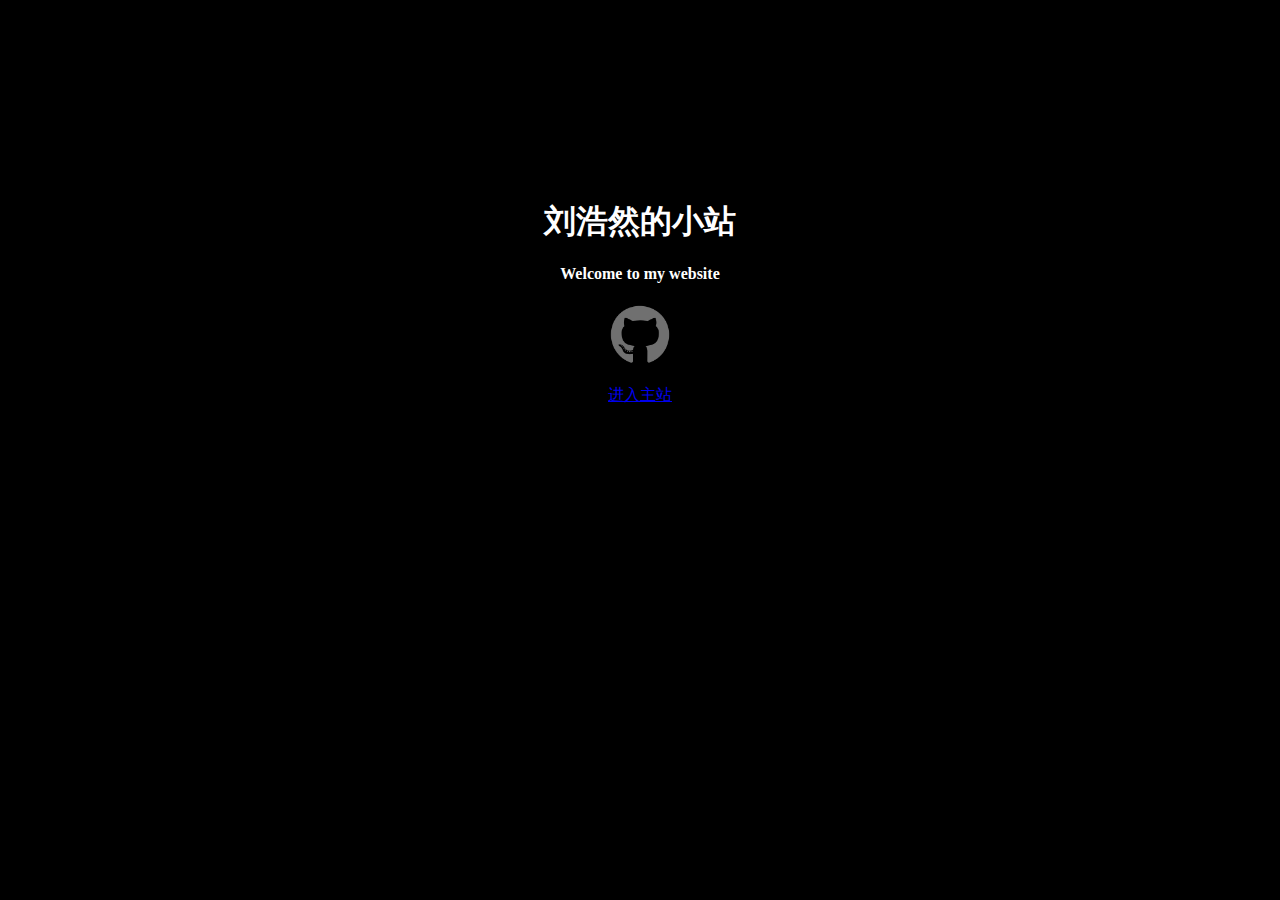
<file: index.html>
<html lang="zh">
<head>
    <meta charset="utf8">
    <title>刘浩然的小站</title>
    <link rel="stylesheet" href="css/index.css">
</head>
<body>
<div class="index-content">
    <h1>刘浩然的小站</h1>
    <h4>Welcome to my website</h4>
    <div>
        <a href="https://github.com/zzlhr">
            <img class="smail-img" src="images/github.png" alt="github">
        </a>
    </div>
    <div class="jump-home">
        <a href="home.html">进入主站</a>
    </div>
</div>
</body>
</html>
</file>
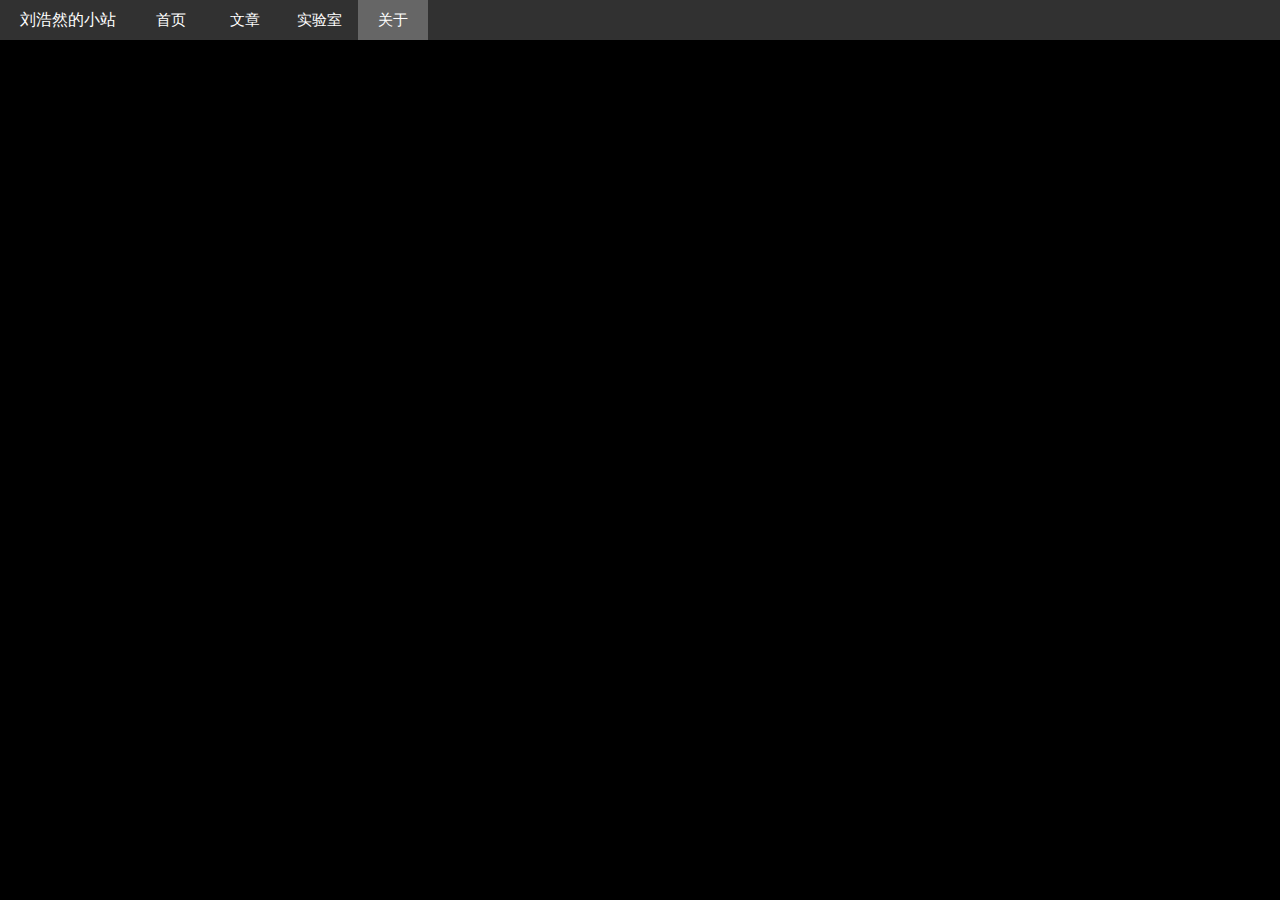
<file: about.html>
<!DOCTYPE html>
<html lang="en">
<head>
    <meta charset="UTF-8">
    <title>刘浩然的小站-关于</title>
    <link rel="stylesheet" href="css/public.css">

</head>
<body>
<div class="nav nav-dark nav-fixed">
    <label>刘浩然的小站</label>
    <div class="nav-group nav-left">
        <div class="nav-item">
            <a href="home.html">首页</a>
        </div>
        <div class="nav-item">
            <a href="articles.html">文章</a>
        </div>
        <div class="nav-item">
            <a href="lab.html">实验室</a>
        </div>
        <div class="nav-item selected">
            <a href="about.html">关于</a>
        </div>
    </div>
</div>
</body>
</html>
</file>
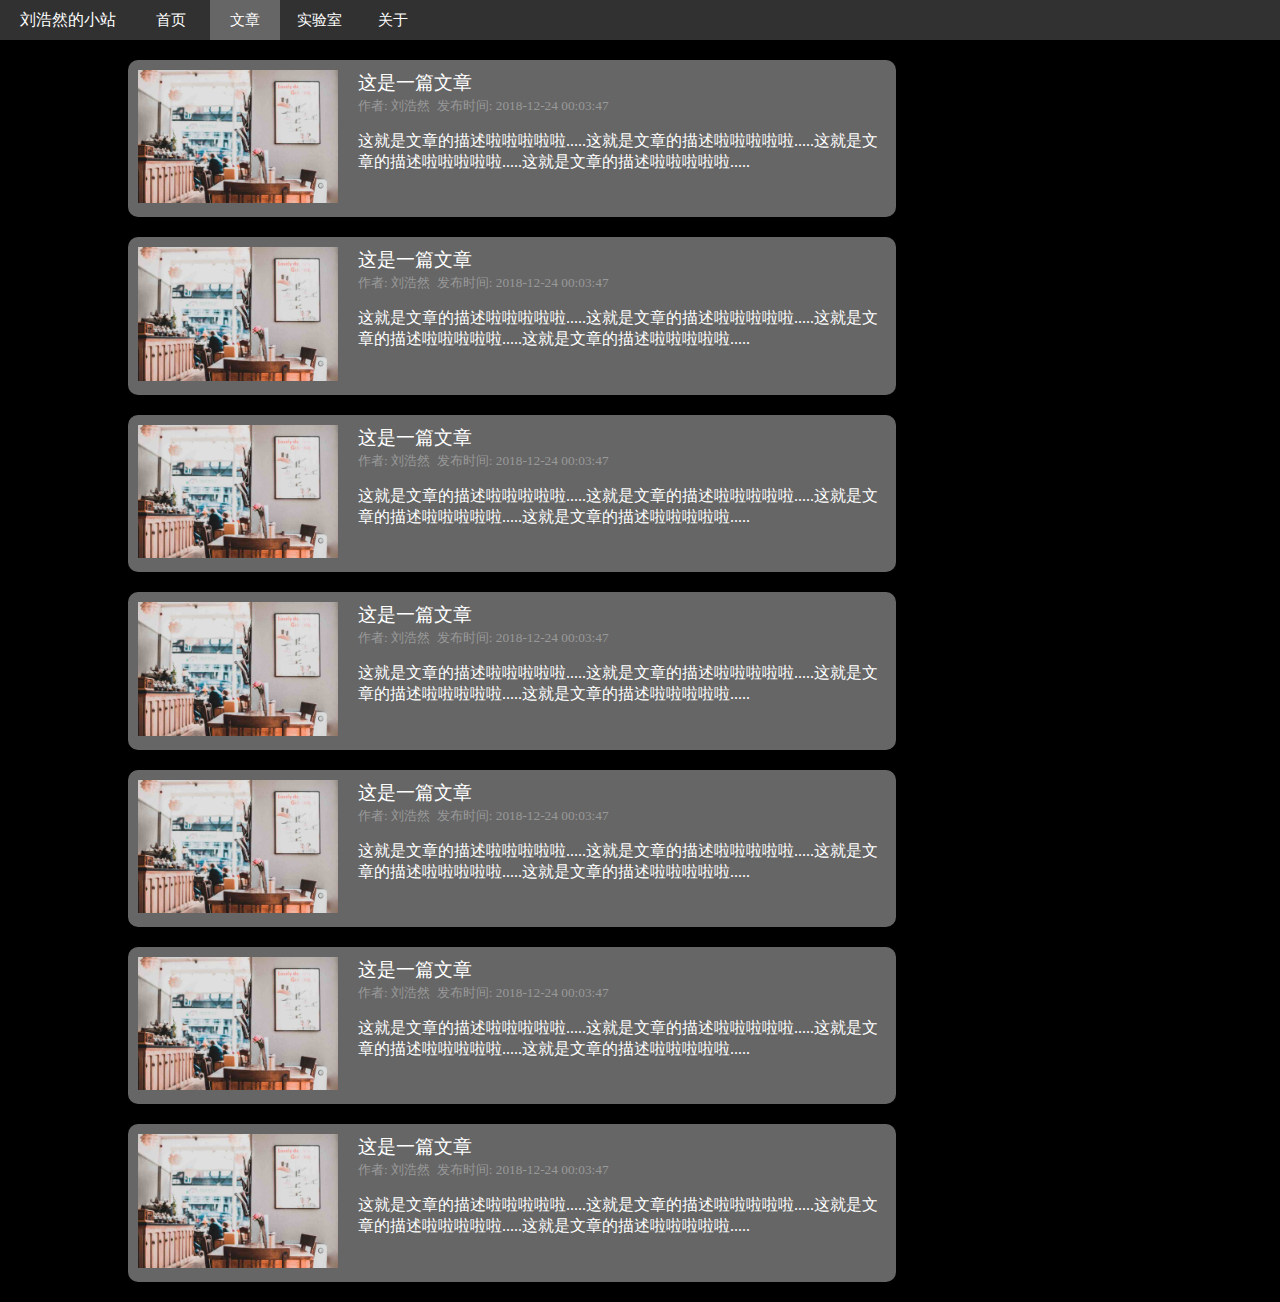
<file: articles.html>
<!DOCTYPE html>
<html lang="en">
<head>
    <meta charset="UTF-8">
    <title>刘浩然的小站-文章列表</title>
    <link rel="stylesheet" href="css/public.css">
    <link rel="stylesheet" href="css/articles.css">
</head>
<body>
<div class="nav nav-dark nav-fixed">
    <label>刘浩然的小站</label>
    <div class="nav-group nav-left">
        <div class="nav-item">
            <a href="home.html">首页</a>
        </div>
        <div class="nav-item selected">
            <a href="articles.html">文章</a>
        </div>
        <div class="nav-item">
            <a href="lab.html">实验室</a>
        </div>
        <div class="nav-item">
            <a href="about.html">关于</a>
        </div>
    </div>
</div>
<div class="content article-content">
    <div class="content-left">
        <div class="article-group">
            <div class="article-item">
                <div class="item-img">
                    <img src="./images/pexels-photo-1024359.jpg" alt="文章配图">
                </div>
                <div class="item-content">
                    <a class="article-title" href="article.html">这是一篇文章</a>
                    <br>
                    <small class="article-info">作者: 刘浩然&nbsp;&nbsp;发布时间: 2018-12-24 00:03:47</small>
                    <p>这就是文章的描述啦啦啦啦啦.....这就是文章的描述啦啦啦啦啦.....这就是文章的描述啦啦啦啦啦.....这就是文章的描述啦啦啦啦啦.....</p>
                </div>
            </div>
            <div class="article-item">
                <div class="item-img">
                    <img src="./images/pexels-photo-1024359.jpg" alt="文章配图">
                </div>
                <div class="item-content">
                    <a class="article-title" href="article.html">这是一篇文章</a>
                    <br>
                    <small class="article-info">作者: 刘浩然&nbsp;&nbsp;发布时间: 2018-12-24 00:03:47</small>
                    <p>这就是文章的描述啦啦啦啦啦.....这就是文章的描述啦啦啦啦啦.....这就是文章的描述啦啦啦啦啦.....这就是文章的描述啦啦啦啦啦.....</p>
                </div>
            </div>
            <div class="article-item">
                <div class="item-img">
                    <img src="./images/pexels-photo-1024359.jpg" alt="文章配图">
                </div>
                <div class="item-content">
                    <a class="article-title" href="article.html">这是一篇文章</a>
                    <br>
                    <small class="article-info">作者: 刘浩然&nbsp;&nbsp;发布时间: 2018-12-24 00:03:47</small>
                    <p>这就是文章的描述啦啦啦啦啦.....这就是文章的描述啦啦啦啦啦.....这就是文章的描述啦啦啦啦啦.....这就是文章的描述啦啦啦啦啦.....</p>
                </div>
            </div>
            <div class="article-item">
                <div class="item-img">
                    <img src="./images/pexels-photo-1024359.jpg" alt="文章配图">
                </div>
                <div class="item-content">
                    <a class="article-title" href="article.html">这是一篇文章</a>
                    <br>
                    <small class="article-info">作者: 刘浩然&nbsp;&nbsp;发布时间: 2018-12-24 00:03:47</small>
                    <p>这就是文章的描述啦啦啦啦啦.....这就是文章的描述啦啦啦啦啦.....这就是文章的描述啦啦啦啦啦.....这就是文章的描述啦啦啦啦啦.....</p>
                </div>
            </div>
            <div class="article-item">
                <div class="item-img">
                    <img src="./images/pexels-photo-1024359.jpg" alt="文章配图">
                </div>
                <div class="item-content">
                    <a class="article-title" href="article.html">这是一篇文章</a>
                    <br>
                    <small class="article-info">作者: 刘浩然&nbsp;&nbsp;发布时间: 2018-12-24 00:03:47</small>
                    <p>这就是文章的描述啦啦啦啦啦.....这就是文章的描述啦啦啦啦啦.....这就是文章的描述啦啦啦啦啦.....这就是文章的描述啦啦啦啦啦.....</p>
                </div>
            </div>
            <div class="article-item">
                <div class="item-img">
                    <img src="./images/pexels-photo-1024359.jpg" alt="文章配图">
                </div>
                <div class="item-content">
                    <a class="article-title" href="article.html">这是一篇文章</a>
                    <br>
                    <small class="article-info">作者: 刘浩然&nbsp;&nbsp;发布时间: 2018-12-24 00:03:47</small>
                    <p>这就是文章的描述啦啦啦啦啦.....这就是文章的描述啦啦啦啦啦.....这就是文章的描述啦啦啦啦啦.....这就是文章的描述啦啦啦啦啦.....</p>
                </div>
            </div>
            <div class="article-item">
                <div class="item-img">
                    <img src="./images/pexels-photo-1024359.jpg" alt="文章配图">
                </div>
                <div class="item-content">
                    <a class="article-title" href="article.html">这是一篇文章</a>
                    <br>
                    <small class="article-info">作者: 刘浩然&nbsp;&nbsp;发布时间: 2018-12-24 00:03:47</small>
                    <p>这就是文章的描述啦啦啦啦啦.....这就是文章的描述啦啦啦啦啦.....这就是文章的描述啦啦啦啦啦.....这就是文章的描述啦啦啦啦啦.....</p>
                </div>
            </div>
        </div>
    </div>
    <div class="content-right">

    </div>



</div>
</body>
</html>
</file>
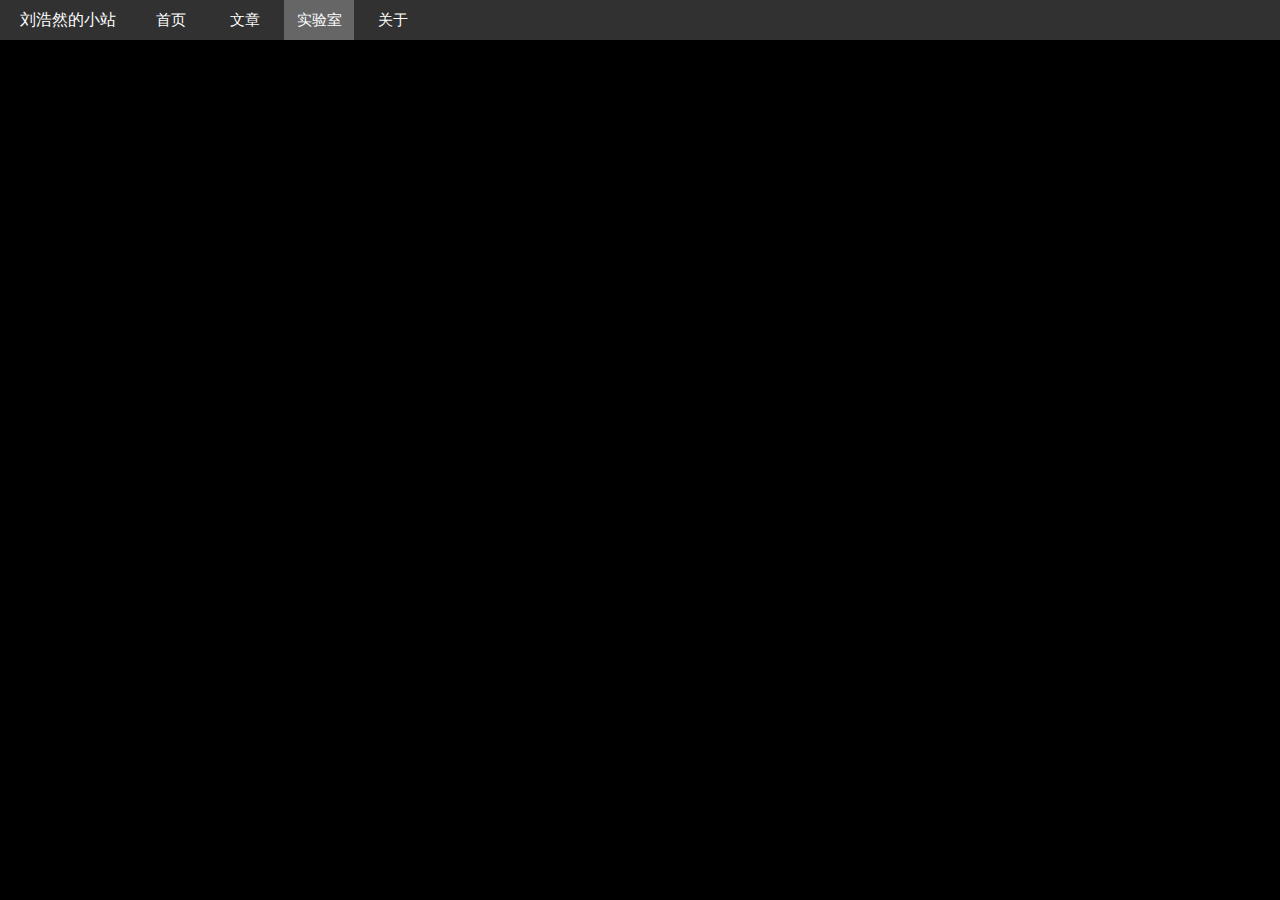
<file: lab.html>
<!DOCTYPE html>
<html lang="en">
<head>
    <meta charset="UTF-8">
    <title>刘浩然的小站-实验室</title>
    <link rel="stylesheet" href="css/public.css">

</head>
<body>
<div class="nav nav-dark nav-fixed">
    <label>刘浩然的小站</label>
    <div class="nav-group nav-left">
        <div class="nav-item">
            <a href="home.html">首页</a>
        </div>
        <div class="nav-item">
            <a href="articles.html">文章</a>
        </div>
        <div class="nav-item selected">
            <a href="lab.html">实验室</a>
        </div>
        <div class="nav-item">
            <a href="about.html">关于</a>
        </div>
    </div>
</div>
</body>
</html>
</file>
<file: css/index.css>
body{
    background: #000;
    margin: 0;
    padding: 0;
    color: #fff;
}
.fixed{
    position: fixed;
}
.header-nav{
    top: 0;
    border-bottom: 1px solid #666;
    padding: 0 18px;
}
.nav{
    width: 100%;
    height: 60px;
}
.header-title{
    line-height: 60px;
    margin: 0;
}
.index-content{
    width: 800px;
    text-align: center;
    margin: 200px auto auto;
}
.smail-img{
    width: 60px;
    height: 60px;
}
.jump-home{
    margin-top: 20px;
}
</file>
<file: css/public.css>
html, body {
    padding: 0;
    margin: 0;
    background-color: black;
    color: #fff;
    min-width: 1000px;
    max-width: 100%;
}

.nav {
    width: 100%;
    height: 40px;
    padding: 0 20px;
    margin-bottom: 20px;
}

.nav-fiexd {
    position: fixed;
}

.nav > label {
    color: #ffffff;
    line-height: 40px;
    float: left;
    margin-right: 20px;
}

.nav-dark {
    background-color: #313131;
}


.nav-left {
    float: left;
}

.nav-item {
    width: 70px;
    text-align: center;
    height: 40px;
    display: inline-block;
}

.nav-item > a {
    line-height: 40px;
    color: #fff;
    font-size: 15px;
    text-decoration: none;
}


.nav-group > .selected {
    background-color: #666666;
}


.content {
    max-width: 1200px;
    width: 80%;
    min-width: 800px;
    margin: auto;
}
</file>
<file: css/articles.css>
.article-title {
    font-size: 1.2rem;
    text-decoration: none;
    color: #ffffff;
}

.article-content {
    display: flex;
    flex-flow: row nowrap;
}

.content-left {
    flex: 3;
}
.content-right{
    flex: 1;
}

.article-item {
    display: flex;
    flex-flow: row nowrap;
    background: #666666;
    padding: 10px;
    border-radius: 10px;
    margin-bottom: 20px;
}
.article-info{
    color: #999;
}
.item-img {
    flex: 1;
    max-width: 200px;
    max-height: 200px;
}

.item-img > img {
    max-width: 200px;
    max-height: 200px;
}

.item-content {
    flex: 1;
    padding-left: 20px;
}
</file>
